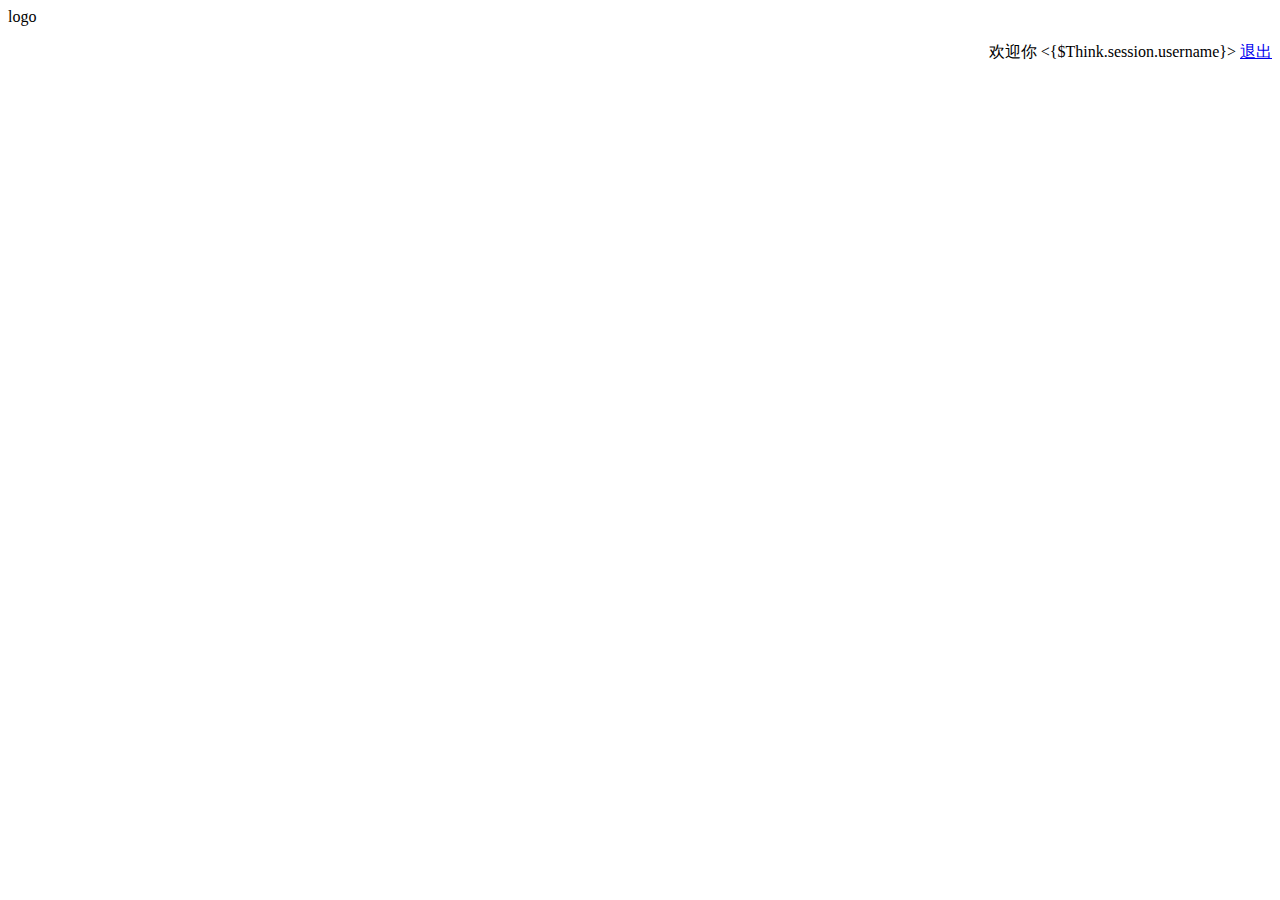
<file: header.html>
<!DOCTYPE html>
<html lang="en">
<head>
    <meta charset="UTF-8">
    <title>Title</title>
</head>
<body>
logo
<p style="text-align: right;">欢迎你 <{$Think.session.username}> <a href='__APP__/Login/doLogout' target='_top'>退出</a></p>
</body>
</html>
</file>
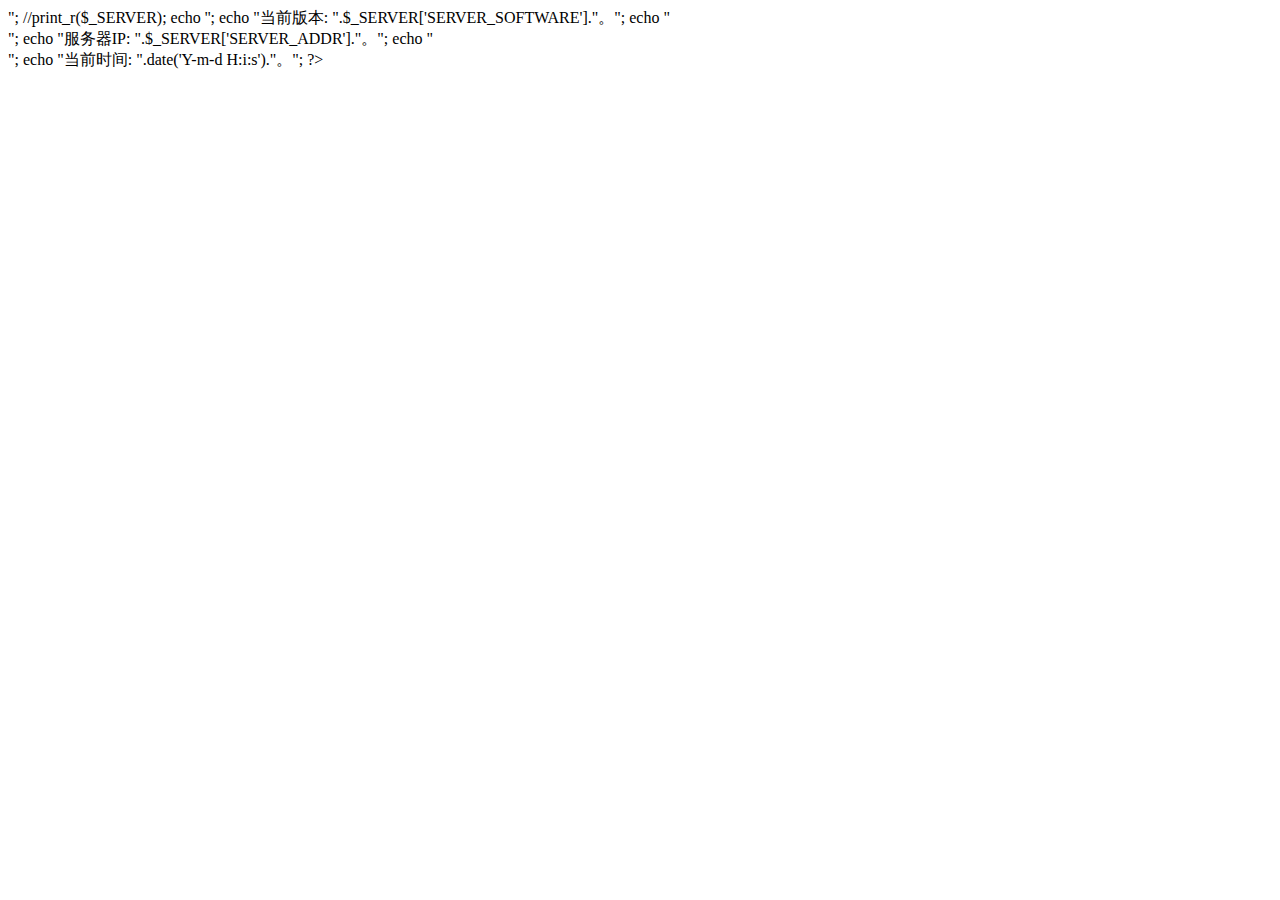
<file: school/Tpl/Admin/main.html>
<!DOCTYPE html>
<html lang="en">
<head>
    <meta charset="UTF-8">
    <title>Title</title>
</head>
<body>
<?php
echo "<pre>";
//print_r($_SERVER);
echo '</pre>';
echo "当前版本: ".$_SERVER['SERVER_SOFTWARE']."。";
echo "</br>";
echo "服务器IP: ".$_SERVER['SERVER_ADDR']."。";
echo "</br>";
echo "当前时间: ".date('Y-m-d H:i:s')."。";

?>
</body>
</html>
</file>
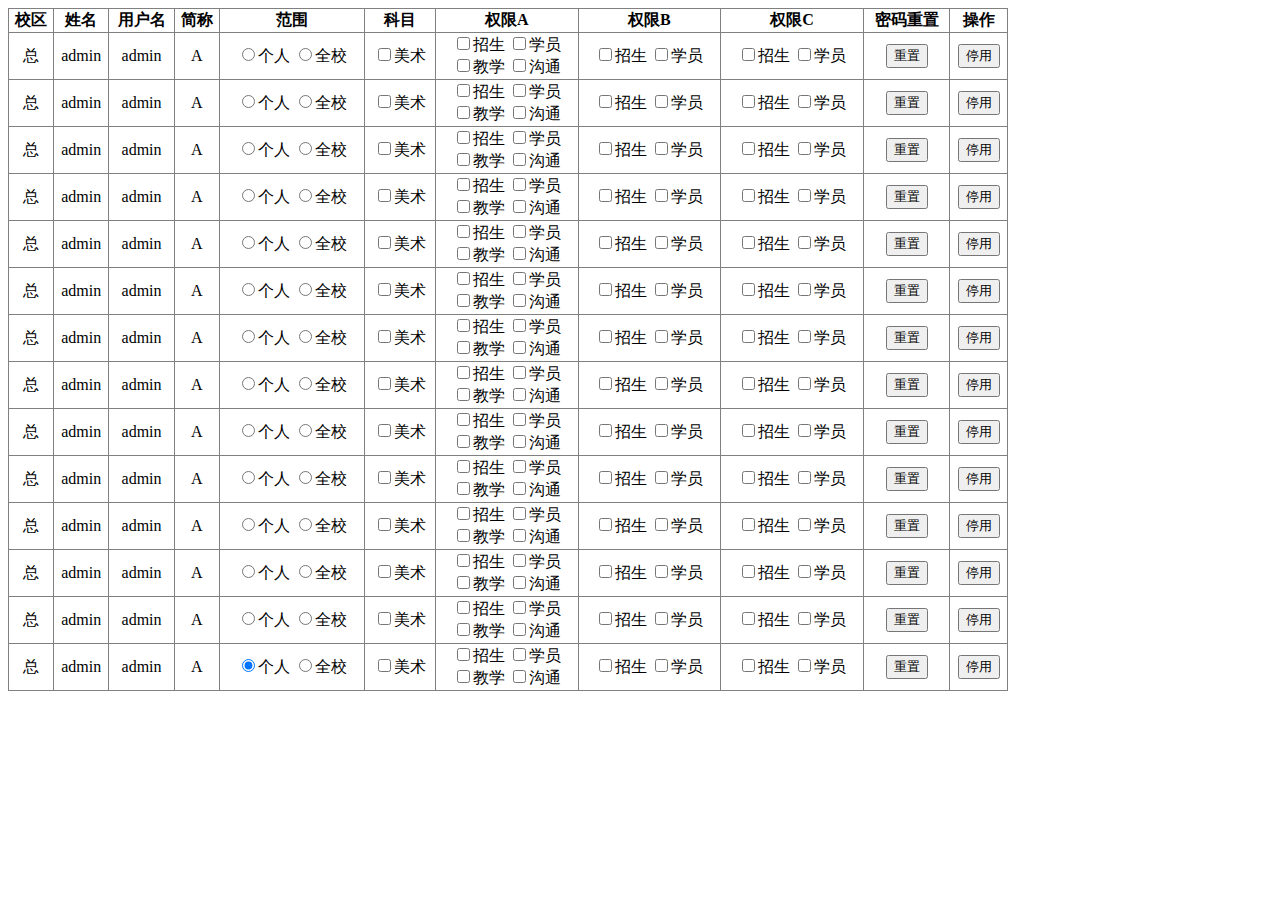
<file: school/Tpl/Admin/Rights_management.html>
<!DOCTYPE html>
<html lang="en">
<head>
    <meta charset="UTF-8">
    <title>Title</title>
    <style>
        table {
            width:1000px;
            border-collapse:collapse;
            text-align: center;
        }
    </style>
</head>
<body>
    <table border="1">
        <tr>
            <th>校区</th>
            <th>姓名</th>
            <th>用户名</th>
            <th>简称</th>
            <th>范围</th>
            <th>科目</th>
            <th>权限A</th>
            <th>权限B</th>
            <th>权限C</th>
            <th>密码重置</th>
            <th>操作</th>
        </tr>
        <tr>
            <td>总</td>
            <td>admin</td>
            <td>admin</td>
            <td>A</td>
            <td>
                <input type="radio" name="range" checked>个人
                <input type="radio" name="range">全校
            </td>
            <td>
                <input type="checkbox">美术
            </td>
            <td>
                <input type="checkbox">招生
                <input type="checkbox">学员</br>
                <input type="checkbox">教学
                <input type="checkbox">沟通
            </td>
            <td>
                <input type="checkbox">招生
                <input type="checkbox">学员
            </td>
            <td>
                <input type="checkbox">招生
                <input type="checkbox">学员
            </td>
            <td>
                <input type="reset" value="重置">
            </td>
            <td>
                <button>停用</button>
            </td>
        </tr>




        <tr>
            <td>总</td>
            <td>admin</td>
            <td>admin</td>
            <td>A</td>
            <td>
                <input type="radio" name="range" checked>个人
                <input type="radio" name="range">全校
            </td>
            <td>
                <input type="checkbox">美术
            </td>
            <td>
                <input type="checkbox">招生
                <input type="checkbox">学员</br>
                <input type="checkbox">教学
                <input type="checkbox">沟通
            </td>
            <td>
                <input type="checkbox">招生
                <input type="checkbox">学员
            </td>
            <td>
                <input type="checkbox">招生
                <input type="checkbox">学员
            </td>
            <td>
                <input type="reset" value="重置">
            </td>
            <td>
                <button>停用</button>
            </td>
        </tr><tr>
        <td>总</td>
        <td>admin</td>
        <td>admin</td>
        <td>A</td>
        <td>
            <input type="radio" name="range" checked>个人
            <input type="radio" name="range">全校
        </td>
        <td>
            <input type="checkbox">美术
        </td>
        <td>
            <input type="checkbox">招生
            <input type="checkbox">学员</br>
            <input type="checkbox">教学
            <input type="checkbox">沟通
        </td>
        <td>
            <input type="checkbox">招生
            <input type="checkbox">学员
        </td>
        <td>
            <input type="checkbox">招生
            <input type="checkbox">学员
        </td>
        <td>
            <input type="reset" value="重置">
        </td>
        <td>
            <button>停用</button>
        </td>
    </tr><tr>
        <td>总</td>
        <td>admin</td>
        <td>admin</td>
        <td>A</td>
        <td>
            <input type="radio" name="range" checked>个人
            <input type="radio" name="range">全校
        </td>
        <td>
            <input type="checkbox">美术
        </td>
        <td>
            <input type="checkbox">招生
            <input type="checkbox">学员</br>
            <input type="checkbox">教学
            <input type="checkbox">沟通
        </td>
        <td>
            <input type="checkbox">招生
            <input type="checkbox">学员
        </td>
        <td>
            <input type="checkbox">招生
            <input type="checkbox">学员
        </td>
        <td>
            <input type="reset" value="重置">
        </td>
        <td>
            <button>停用</button>
        </td>
    </tr><tr>
        <td>总</td>
        <td>admin</td>
        <td>admin</td>
        <td>A</td>
        <td>
            <input type="radio" name="range" checked>个人
            <input type="radio" name="range">全校
        </td>
        <td>
            <input type="checkbox">美术
        </td>
        <td>
            <input type="checkbox">招生
            <input type="checkbox">学员</br>
            <input type="checkbox">教学
            <input type="checkbox">沟通
        </td>
        <td>
            <input type="checkbox">招生
            <input type="checkbox">学员
        </td>
        <td>
            <input type="checkbox">招生
            <input type="checkbox">学员
        </td>
        <td>
            <input type="reset" value="重置">
        </td>
        <td>
            <button>停用</button>
        </td>
    </tr><tr>
        <td>总</td>
        <td>admin</td>
        <td>admin</td>
        <td>A</td>
        <td>
            <input type="radio" name="range" checked>个人
            <input type="radio" name="range">全校
        </td>
        <td>
            <input type="checkbox">美术
        </td>
        <td>
            <input type="checkbox">招生
            <input type="checkbox">学员</br>
            <input type="checkbox">教学
            <input type="checkbox">沟通
        </td>
        <td>
            <input type="checkbox">招生
            <input type="checkbox">学员
        </td>
        <td>
            <input type="checkbox">招生
            <input type="checkbox">学员
        </td>
        <td>
            <input type="reset" value="重置">
        </td>
        <td>
            <button>停用</button>
        </td>
    </tr><tr>
        <td>总</td>
        <td>admin</td>
        <td>admin</td>
        <td>A</td>
        <td>
            <input type="radio" name="range" checked>个人
            <input type="radio" name="range">全校
        </td>
        <td>
            <input type="checkbox">美术
        </td>
        <td>
            <input type="checkbox">招生
            <input type="checkbox">学员</br>
            <input type="checkbox">教学
            <input type="checkbox">沟通
        </td>
        <td>
            <input type="checkbox">招生
            <input type="checkbox">学员
        </td>
        <td>
            <input type="checkbox">招生
            <input type="checkbox">学员
        </td>
        <td>
            <input type="reset" value="重置">
        </td>
        <td>
            <button>停用</button>
        </td>
    </tr><tr>
        <td>总</td>
        <td>admin</td>
        <td>admin</td>
        <td>A</td>
        <td>
            <input type="radio" name="range" checked>个人
            <input type="radio" name="range">全校
        </td>
        <td>
            <input type="checkbox">美术
        </td>
        <td>
            <input type="checkbox">招生
            <input type="checkbox">学员</br>
            <input type="checkbox">教学
            <input type="checkbox">沟通
        </td>
        <td>
            <input type="checkbox">招生
            <input type="checkbox">学员
        </td>
        <td>
            <input type="checkbox">招生
            <input type="checkbox">学员
        </td>
        <td>
            <input type="reset" value="重置">
        </td>
        <td>
            <button>停用</button>
        </td>
    </tr><tr>
        <td>总</td>
        <td>admin</td>
        <td>admin</td>
        <td>A</td>
        <td>
            <input type="radio" name="range" checked>个人
            <input type="radio" name="range">全校
        </td>
        <td>
            <input type="checkbox">美术
        </td>
        <td>
            <input type="checkbox">招生
            <input type="checkbox">学员</br>
            <input type="checkbox">教学
            <input type="checkbox">沟通
        </td>
        <td>
            <input type="checkbox">招生
            <input type="checkbox">学员
        </td>
        <td>
            <input type="checkbox">招生
            <input type="checkbox">学员
        </td>
        <td>
            <input type="reset" value="重置">
        </td>
        <td>
            <button>停用</button>
        </td>
    </tr><tr>
        <td>总</td>
        <td>admin</td>
        <td>admin</td>
        <td>A</td>
        <td>
            <input type="radio" name="range" checked>个人
            <input type="radio" name="range">全校
        </td>
        <td>
            <input type="checkbox">美术
        </td>
        <td>
            <input type="checkbox">招生
            <input type="checkbox">学员</br>
            <input type="checkbox">教学
            <input type="checkbox">沟通
        </td>
        <td>
            <input type="checkbox">招生
            <input type="checkbox">学员
        </td>
        <td>
            <input type="checkbox">招生
            <input type="checkbox">学员
        </td>
        <td>
            <input type="reset" value="重置">
        </td>
        <td>
            <button>停用</button>
        </td>
    </tr><tr>
        <td>总</td>
        <td>admin</td>
        <td>admin</td>
        <td>A</td>
        <td>
            <input type="radio" name="range" checked>个人
            <input type="radio" name="range">全校
        </td>
        <td>
            <input type="checkbox">美术
        </td>
        <td>
            <input type="checkbox">招生
            <input type="checkbox">学员</br>
            <input type="checkbox">教学
            <input type="checkbox">沟通
        </td>
        <td>
            <input type="checkbox">招生
            <input type="checkbox">学员
        </td>
        <td>
            <input type="checkbox">招生
            <input type="checkbox">学员
        </td>
        <td>
            <input type="reset" value="重置">
        </td>
        <td>
            <button>停用</button>
        </td>
    </tr><tr>
        <td>总</td>
        <td>admin</td>
        <td>admin</td>
        <td>A</td>
        <td>
            <input type="radio" name="range" checked>个人
            <input type="radio" name="range">全校
        </td>
        <td>
            <input type="checkbox">美术
        </td>
        <td>
            <input type="checkbox">招生
            <input type="checkbox">学员</br>
            <input type="checkbox">教学
            <input type="checkbox">沟通
        </td>
        <td>
            <input type="checkbox">招生
            <input type="checkbox">学员
        </td>
        <td>
            <input type="checkbox">招生
            <input type="checkbox">学员
        </td>
        <td>
            <input type="reset" value="重置">
        </td>
        <td>
            <button>停用</button>
        </td>
    </tr><tr>
        <td>总</td>
        <td>admin</td>
        <td>admin</td>
        <td>A</td>
        <td>
            <input type="radio" name="range" checked>个人
            <input type="radio" name="range">全校
        </td>
        <td>
            <input type="checkbox">美术
        </td>
        <td>
            <input type="checkbox">招生
            <input type="checkbox">学员</br>
            <input type="checkbox">教学
            <input type="checkbox">沟通
        </td>
        <td>
            <input type="checkbox">招生
            <input type="checkbox">学员
        </td>
        <td>
            <input type="checkbox">招生
            <input type="checkbox">学员
        </td>
        <td>
            <input type="reset" value="重置">
        </td>
        <td>
            <button>停用</button>
        </td>
    </tr><tr>
        <td>总</td>
        <td>admin</td>
        <td>admin</td>
        <td>A</td>
        <td>
            <input type="radio" name="range" checked>个人
            <input type="radio" name="range">全校
        </td>
        <td>
            <input type="checkbox">美术
        </td>
        <td>
            <input type="checkbox">招生
            <input type="checkbox">学员</br>
            <input type="checkbox">教学
            <input type="checkbox">沟通
        </td>
        <td>
            <input type="checkbox">招生
            <input type="checkbox">学员
        </td>
        <td>
            <input type="checkbox">招生
            <input type="checkbox">学员
        </td>
        <td>
            <input type="reset" value="重置">
        </td>
        <td>
            <button>停用</button>
        </td>
    </tr>
    </table>
</body>
</html>
</file>
